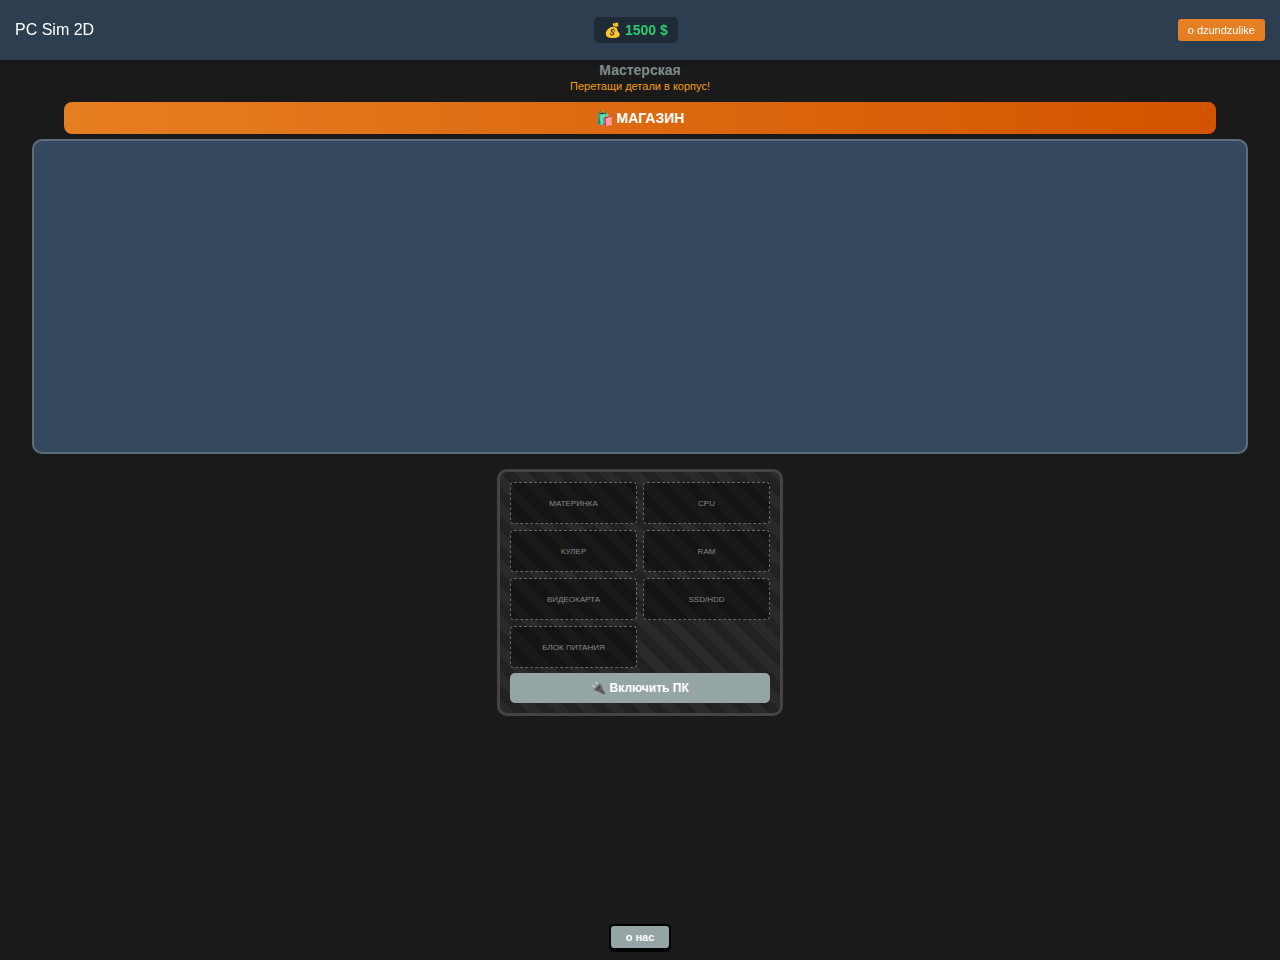
<file: index.html>
<!DOCTYPE html>
<html lang="ru">
<head>
    <meta charset="UTF-8">
    <meta name="viewport" content="width=device-width, initial-scale=1.0, user-scalable=no">
    <title>PC Builder Tycoon</title>
    <link rel="stylesheet" href="css/style.css">
</head>
<body>

    <header class="top-bar">
        <div class="logo">PC Sim 2D</div>
        <div class="balance">💰 <span id="money">1500</span> $</div>
        <a href="about.html" class="info-btn">о dzundzulike</a>
    </header>

    <div id="shopModal" class="modal">
        <div class="modal-content shop-content">
            <span class="close-btn" onclick="closeShopModal()">&times;</span>
            <h2>🛒 Комплектующие</h2>
            
            <div class="shop-tabs">
                <button class="tab-btn active" onclick="filterShop('cpu')">CPU</button>
                <button class="tab-btn" onclick="filterShop('gpu')">GPU</button>
                <button class="tab-btn" onclick="filterShop('motherboard')">Мать</button>
                <button class="tab-btn" onclick="filterShop('ram')">RAM</button>
                <button class="tab-btn" onclick="filterShop('storage')">SSD</button>
                <button class="tab-btn" onclick="filterShop('cooler')">Кулер</button>
                <button class="tab-btn" onclick="filterShop('psu')">БП</button>
            </div>
            
            <p>Баланс: <span id="shopMoney" style="color: green;">1500</span> $</p>
            <div class="shop-grid" id="shop-container"></div>
        </div>
    </div>

    <h1>Мастерская</h1>
    <div id="status">Перетащи детали в корпус!</div>

    <div class="game-container">
        
        <button class="big-shop-btn" onclick="openShopModal()">🛍️ МАГАЗИН</button>

        <div class="bottom-panel-area">
            <div class="workbench" id="workbench-container"></div>
            
            <div id="monitor" class="monitor">
                <div id="boot-screen" class="screen-content">
                    <div class="loader"></div>
                    <h2 style="color: #2ecc71;">BIOS Loaded...</h2>
                </div>
                
                <div id="desktop" class="screen-content" style="display: none;">
                    <div class="app-icon" onclick="openApp('sys-window')">
                        <div class="icon-box" style="color: #2980b9;">⚙️</div>
                        <span>System</span>
                    </div>
                    <div class="app-icon" onclick="openApp('miner-window')">
                        <div class="icon-box" style="background: #2c3e50; color: #f1c40f;">₿</div>
                        <span>Miner</span>
                    </div>
                    <div class="app-icon" onclick="openApp('console-window')">
                        <div class="icon-box" style="background: #000; color: #fff; border: 1px solid #555;">cmd</div>
                        <span>Console</span>
                    </div>
                    
                    <div id="sys-window" class="app-window" style="display: none;">
                        <div class="app-header"><span>Info</span><span class="close-app" onclick="closeApp('sys-window')">❌</span></div>
                        <div class="app-body"><p>Система работает стабильно.</p><p>Температура: 45°C</p></div>
                    </div>

                    <div id="miner-window" class="app-window miner-theme" style="display: none;">
                        <div class="app-header"><span>Miner v3.0</span><span class="close-app" onclick="closeApp('miner-window')">❌</span></div>
                        <div class="app-body">
                            <div class="miner-stats">
                                <p>Hashrate: <span id="hashrate" style="color: cyan;">0</span> MH/s</p>
                                <p>Доход: <span id="income" style="color: lime;">0</span> $/сек</p>
                            </div>
                            <button class="mine-btn" onclick="toggleMining()">СТАРТ / СТОП</button>
                        </div>
                    </div>

                    <div id="console-window" class="app-window console-theme" style="display: none;">
                        <div class="app-header">
                            <span>Command Prompt</span>
                            <span class="close-app" onclick="closeApp('console-window')">❌</span>
                        </div>
                        <div class="app-body" id="console-body" onclick="document.getElementById('console-input').focus()">
                            <div class="console-text">Microsoft Windows [Version 10.0.19045]</div>
                            <div class="console-text">(c) Microsoft Corporation. All rights reserved.</div>
                            <br>
                            <div id="console-history"></div>
                            <div class="input-line">
                                <span>/Desktop/User/Console/></span>
                                <input type="text" id="console-input" autocomplete="off">
                            </div>
                        </div>
                    </div>

                </div>
            </div>
        </div>

        <div class="pc-case compact">
            <div class="case-interior">
                <div class="slot" data-slot="motherboard">Материнка</div>
                <div class="slot" data-slot="cpu">CPU</div>
                <div class="slot" data-slot="cooler">Кулер</div>
                <div class="slot" data-slot="ram">RAM</div>
                <div class="slot" data-slot="gpu">Видеокарта</div>
                <div class="slot" data-slot="storage">SSD/HDD</div>
                <div class="slot" data-slot="psu">Блок Питания</div>
            </div>
            <button id="power-btn" class="power-btn disabled" onclick="turnOnPC()">🔌 Включить ПК</button>
        </div>

        <a href="about.html" class="bottom-about-btn">о нас</a>

    </div>

    <script src="js2/sounds.js"></script>
    <script src="js/script.js"></script>
</body>
</html>
</file>
<file: css/style.css>
body {
    background-color: #1a1a1a; color: #fff; font-family: 'Segoe UI', sans-serif;
    margin: 0; padding-top: 60px; overflow: hidden; touch-action: none;
    height: 100vh; display: flex; flex-direction: column;
}

h1 { font-size: 14px; text-align: center; margin: 2px 0; color: #7f8c8d; }
#status { text-align: center; margin-bottom: 2px; font-size: 11px; color: #f39c12; min-height: 15px;}

/* Шапка */
.top-bar { 
    position: fixed; top: 0; left: 0; width: 100%; height: 60px;
    background: #2c3e50; padding: 8px 15px; 
    display: flex; justify-content: space-between; align-items: center; 
    box-sizing: border-box; z-index: 100; box-shadow: 0 2px 5px rgba(0,0,0,0.3);
}
.balance { font-weight: bold; color: #2ecc71; background: rgba(0,0,0,0.3); padding: 5px 10px; border-radius: 5px; font-size: 14px;}
.info-btn { background: #e67e22; color: white; padding: 5px 10px; border-radius: 3px; font-size: 11px; text-decoration: none;}

.big-shop-btn { 
    background: linear-gradient(to right, #e67e22, #d35400); 
    color: white; font-size: 14px; font-weight: bold; 
    padding: 8px; width: 90%; margin: 5px auto;
    border: none; border-radius: 8px; cursor: pointer; display: block;
}

.game-container { 
    display: flex; flex-direction: column; align-items: center; 
    flex-grow: 1; width: 100%; justify-content: flex-start;
}

/* --- ВЕРСТАК --- */
.bottom-panel-area { 
    width: 95%; height: 35vh; min-height: 180px;
    margin-bottom: 5px; position: relative; 
}
.workbench {
    background: #34495e; width: 100%; height: 100%; 
    border-radius: 10px; border: 2px solid #5d6d7e; 
    display: flex; align-content: flex-start; flex-wrap: wrap; 
    padding: 10px; gap: 8px; overflow-y: auto; box-sizing: border-box;
}

.monitor {
    background: #000; width: 100%; height: 100%; 
    border-radius: 10px; border: 5px solid #333; 
    box-sizing: border-box; position: relative; display: none; overflow: hidden;
}
.screen-content { width: 100%; height: 100%; display: flex; flex-direction: column; align-items: center; justify-content: center; }
#boot-screen { background: #000; color: white; }
#desktop { 
    background: #0078d7; width: 100%; height: 100%;
    display: flex; flex-direction: row; align-items: flex-start; align-content: flex-start; flex-wrap: wrap;
    padding: 15px; gap: 20px; 
}

.app-window { position: absolute; top: 0; left: 0; width: 100%; height: 100%; background: #ecf0f1; color: #333; z-index: 50; display: flex; flex-direction: column; }
.app-header { background: #bdc3c7; padding: 8px; display: flex; justify-content: space-between; font-weight: bold; font-size: 14px;}
.app-body { padding: 15px; overflow-y: auto; flex-grow: 1; font-size: 14px; }
.miner-theme { background: black; color: lime; } 
.miner-theme .app-header { background: #222; color: lime; border-bottom: 1px solid lime; } 
.mine-btn { width: 100%; padding: 15px; background: #c0392b; color: white; border: none; font-weight: bold; font-size: 16px; margin-top: 10px; border-radius: 5px;}
.app-icon { display: flex; flex-direction: column; align-items: center; width: 60px; cursor: pointer;}
.icon-box { width: 45px; height: 45px; background: #fff; border-radius: 10px; display: flex; align-items: center; justify-content: center; font-size: 24px; margin-bottom: 4px; box-shadow: 0 2px 5px rgba(0,0,0,0.2); }
.app-icon span { font-size: 11px; text-shadow: 1px 1px 2px black; color: white; text-align: center; }

/* --- СТИЛИ КОНСОЛИ --- */
.console-theme { background-color: #0c0c0c; color: #cccccc; font-family: 'Consolas', monospace; font-size: 12px; }
.console-theme .app-header { background: #fff; color: #000; border-bottom: none; height: 20px; padding: 2px 5px; }
.console-theme .app-body { padding: 5px; background-color: #0c0c0c; cursor: text; overflow-y: scroll; }
.input-line { display: flex; align-items: center; margin-top: 2px; }
.input-line span { margin-right: 5px; color: #cccccc; white-space: nowrap; }
#console-input { background: transparent; border: none; color: #cccccc; font-family: 'Consolas', monospace; width: 100%; outline: none; font-size: 12px; }
.console-msg { margin: 2px 0; word-break: break-all; }
.hacker-text { color: #00ff00; }

/* --- КОРПУС ПК --- */
.pc-case {
    background: #222; border: 3px solid #444; border-radius: 10px; padding: 10px;
    width: 90%; max-width: 260px; 
    background-image: repeating-linear-gradient(45deg, #2a2a2a 0, #2a2a2a 10px, #222 10px, #222 20px);
    margin-top: 10px; margin-bottom: auto;
    display: flex; flex-direction: column;
}
.case-interior { display: grid; grid-template-columns: 1fr 1fr; gap: 6px; }
.slot {
    height: 40px; border: 1px dashed #666; background: rgba(0,0,0,0.4);
    display: flex; align-items: center; justify-content: center;
    position: relative; overflow: hidden;
    font-size: 8px; color: #888; text-transform: uppercase; border-radius: 4px;
}
.slot.filled { font-size: 0 !important; border-style: solid; border-color: #555; } 
.slot.filled::after { display: none !important; }
.slot .item { width: 100% !important; height: 100% !important; margin: 0 !important; border: none; background: transparent; position: static !important; }
.slot .item img { width: 100%; height: 100%; object-fit: contain; }

.item { width: 50px; height: 50px; background: #ecf0f1; border-radius: 5px; display: flex; align-items: center; justify-content: center; border: 1px solid #bdc3c7; flex-shrink: 0; z-index: 20; }
.item img { width: 40px; height: 40px; pointer-events: none; }
.power-btn { background: #95a5a6; margin-top: 5px; width: 100%; border:none; padding: 8px; color: white; border-radius: 5px; font-weight: bold; font-size: 12px; }
.power-btn.ready { background: #27ae60; cursor: pointer; }

/* Магазин */
.modal { display: none; position: fixed; z-index: 2000; left: 0; top: 0; width: 100%; height: 100%; background: rgba(0,0,0,0.8); }
.modal-content { background: #fff; color: #000; margin: 5% auto; padding: 15px; width: 90%; max-width: 350px; border-radius: 10px; position: relative; text-align: center; height: 80vh; display: flex; flex-direction: column;}
.shop-grid { display: grid; grid-template-columns: 1fr 1fr; gap: 8px; overflow-y: auto; padding: 5px;}
.shop-tabs { display: flex; overflow-x: auto; gap: 5px; margin-bottom: 10px; padding-bottom: 5px; flex-shrink: 0;}
.tab-btn { background: #34495e; color: white; border: none; padding: 8px 12px; border-radius: 15px; font-size: 12px; cursor: pointer; white-space: nowrap; }
.tab-btn.active { background: #27ae60; }
.shop-item-card { background: #ecf0f1; padding: 8px; border-radius: 8px; font-size: 12px; }
.buy-btn { background: #27ae60; color: white; border: none; padding: 6px; width: 100%; border-radius: 4px; margin-top: 5px; }
.close-btn { position: absolute; top: 10px; right: 15px; font-size: 24px; cursor: pointer; }

/* КНОПКА "О НАС" */
.bottom-about-btn {
    display: inline-block; margin-top: 5px; margin-bottom: 10px; padding: 5px 15px;
    background-color: #95a5a6; border: 2px solid #000; color: white; text-decoration: none;
    font-size: 11px; font-weight: bold; border-radius: 5px; cursor: pointer; box-shadow: 0 2px 0 #000;
}
.bottom-about-btn:active { transform: translateY(2px); box-shadow: none; }
</file>
